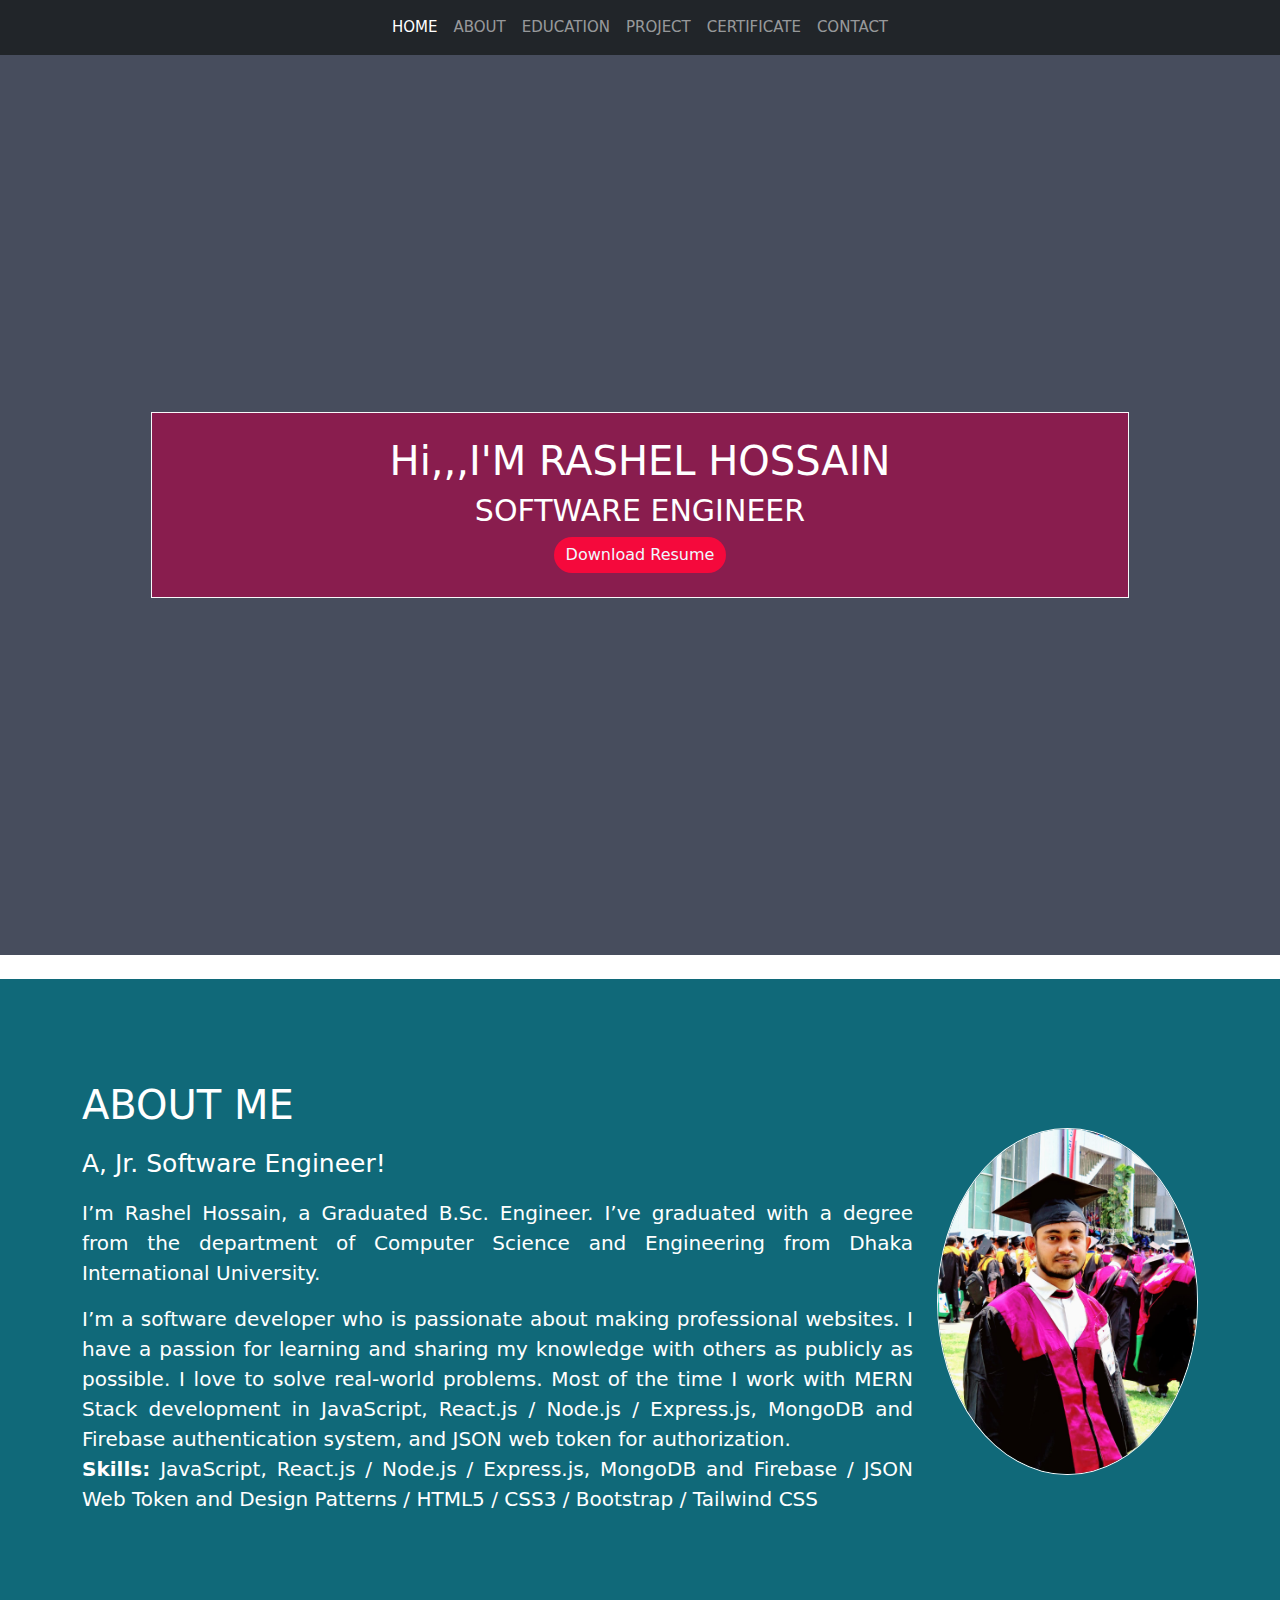
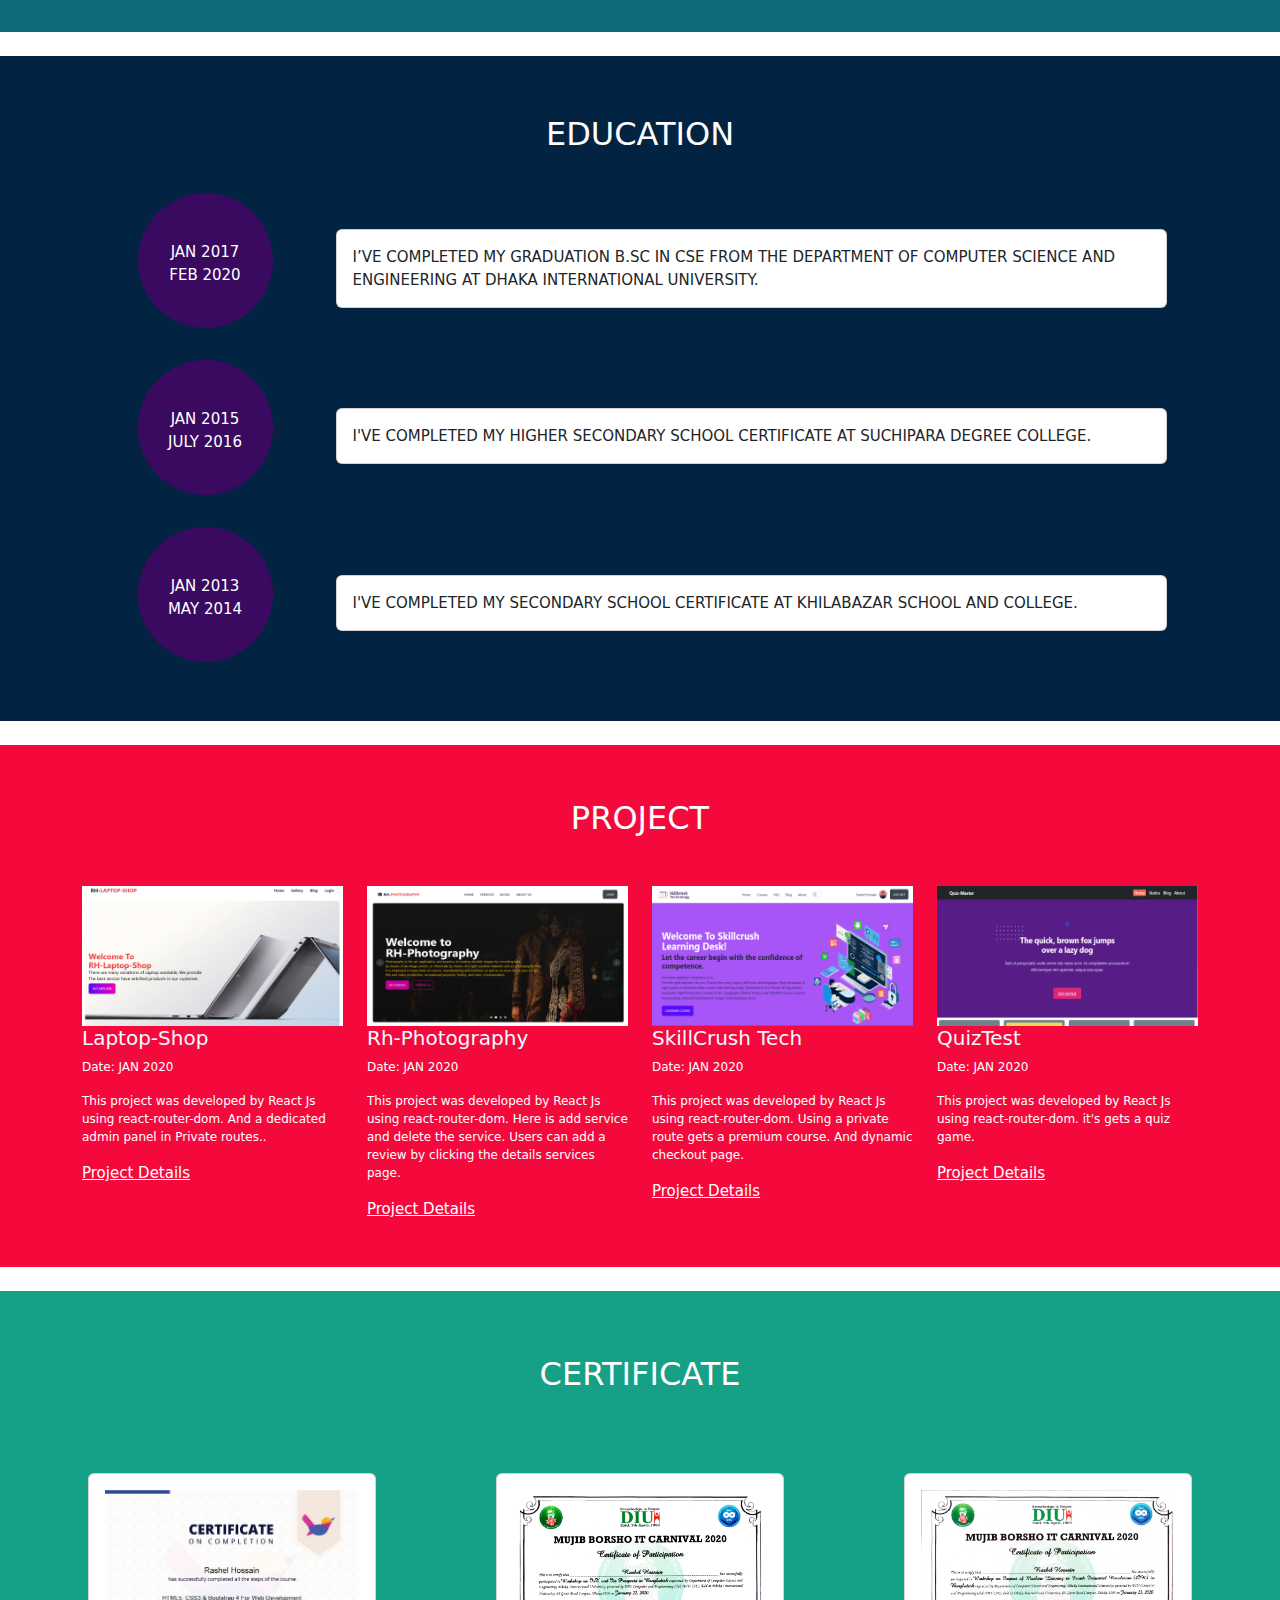
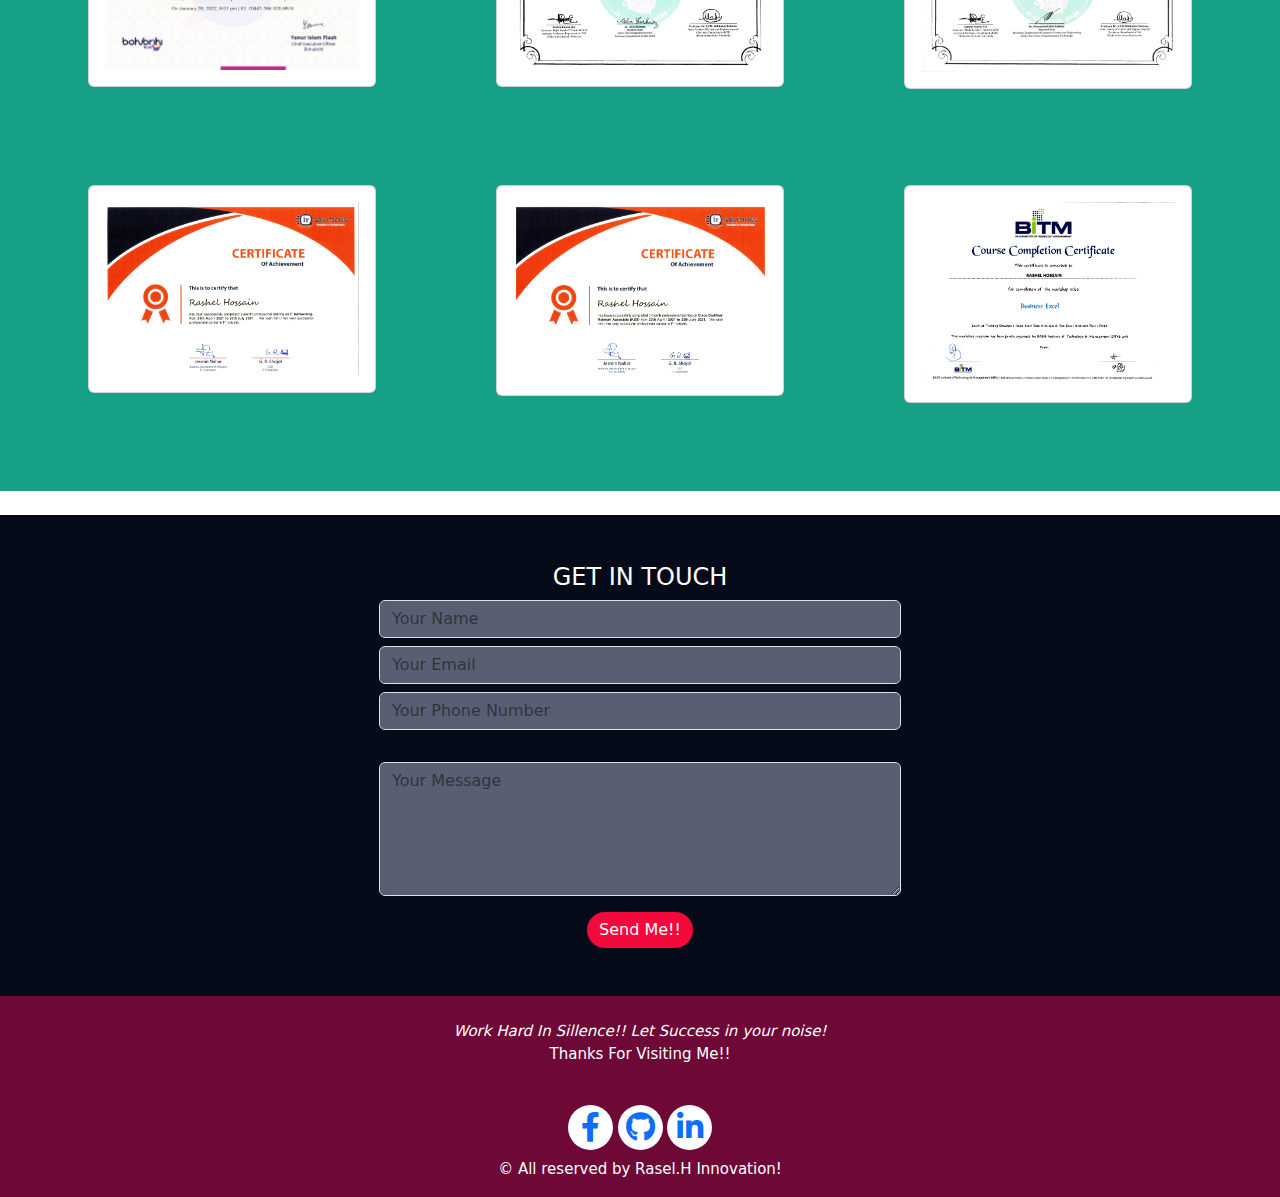
<file: index.html>
<!doctype html>
<html lang="en">

<head>
    <!-- Required meta tags -->
    <meta charset="utf-8">
    <meta name="viewport" content="width=device-width, initial-scale=1">

    <link rel="shortcut icon" type="img/png" href="img/MyPhoto.png">

    <!-- Bootstrap CSS -->
    <link href="https://cdn.jsdelivr.net/npm/bootstrap@5.1.3/dist/css/bootstrap.min.css" rel="stylesheet">

    <link href="https://fonts.googleapis.com/css2?family=Dongle:wght@300&display=swap" rel="stylesheet">
    <link rel="stylesheet" href="style.css">



    <title>My Portfolio!</title>

    <link rel="stylesheet" href="https://use.fontawesome.com/releases/v5.7.0/css/all.css">
</head>


<body>


    <!-- Navbar section -->

    <nav class="navbar navbar-expand-lg navbar-dark  bg-dark navbar-container">
        <div class="container-fluid">

            <button class="navbar-toggler" type="button" data-bs-toggle="collapse"
                data-bs-target="#navbarSupportedContent" aria-controls="navbarSupportedContent" aria-expanded="false"
                aria-label="Toggle navigation">
                <span class="navbar-toggler-icon"></span>
            </button>
            <div class="collapse navbar-collapse" id="navbarSupportedContent">
                <ul class="navbar-nav m-auto mb-2 mb-lg-0">
                    <li class="nav-item">
                        <a class="nav-link active" aria-current="page" href="#Home">HOME</a>
                    </li>
                    <li class="nav-item">
                        <a class="nav-link" href="#About">ABOUT</a>
                    </li>
                    <li class="nav-item">
                        <a class="nav-link" href="#Education">EDUCATION</a>
                    </li>
                    <li class="nav-item">
                        <a class="nav-link" href="#Project">PROJECT</a>
                    </li>
                    <li class="nav-item">
                        <a class="nav-link" href="#Certificate">CERTIFICATE</a>
                    </li>
                    <li class="nav-item">
                        <a class="nav-link" href="#Contact">CONTACT</a>
                    </li>

                </ul>

            </div>
        </div>
    </nav>

    <section class="banner-container banner-fluid mb-4" id="Home">
        <div class="row vh-100 mt-0">
            <div class="col-md-9 banner-column m-auto text-white text-center p-4 border border-light ">
                <h1 class="font-weight-bolder display-4" style="font-size: 40px;">Hi,,,I'M RASHEL HOSSAIN</h1>
                <h4 style="font-size: 30px;">SOFTWARE ENGINEER</h4>
                <div class="btn">
                    <a href="./resume/Rashel Hossain-Resume2.pdf"
                        style="text-decoration: none; color: aliceblue;">Download
                        Resume</a>
                </div>
            </div>

        </div>
    </section>

    <!------------------------ About  ----------------------->
    <div class="about-container mb-4" id="About">
        <div class="container">
            <div class="row align-items-center py-4">
                <div class="col-md-9 py-5 text-white">
                    <h1 class="pb-2">ABOUT ME</h1>
                    <p>A, Jr. Software Engineer!</p>

                    <p style="font-size: 20px; text-align: justify;">I’m Rashel Hossain, a Graduated B.Sc.
                        Engineer. I’ve graduated with a degree from the department of Computer Science and
                        Engineering from Dhaka International University.
                    </p>
                    <p style="font-size: 20px; text-align: justify;">
                        I’m a software developer who is passionate about making professional websites. I have a passion
                        for learning and sharing my knowledge with others as publicly as possible. I love to solve
                        real-world problems. Most of the time I work with MERN Stack development in JavaScript, React.js
                        / Node.js / Express.js, MongoDB and Firebase authentication system, and JSON web token for
                        authorization. <br>
                        <strong>Skills:</strong> JavaScript, React.js / Node.js / Express.js, MongoDB and Firebase /
                        JSON Web Token and Design Patterns / HTML5 / CSS3 / Bootstrap / Tailwind CSS
                    </p>
                </div>

                <div class="col-md-3 mb-2">
                    <img src="img/MyPhoto.jpeg" alt="It's Me!!!" class="img-fluid rounded-circle border border-light">
                </div>
            </div>
        </div>
    </div>


    <!--------------------------- Education--------------------------->
    <div class="edu-container mb-4" id="Education">
        <div class="container">
            <div class="row text-center">
                <div class="col py-4">
                    <h2 class="redtype-color font-weight-bolder">EDUCATION</h2>
                </div>
            </div>

            <div class="row align-items-center justify-content-center">
                <div class="col-md-2 mb-3 mx-3">
                    <div class="circle-edu text-center text-white m-2">
                        <p class="py-5"> JAN 2017 <br> FEB 2020</p>
                    </div>
                </div>

                <div class="col-md-9">
                    <div class="card">
                        <div class="card-body">
                            I’VE COMPLETED MY GRADUATION B.SC IN CSE FROM THE DEPARTMENT OF COMPUTER SCIENCE AND
                            ENGINEERING AT DHAKA INTERNATIONAL UNIVERSITY.
                        </div>
                    </div>

                </div>
            </div>

            <div class="row align-items-center justify-content-center">
                <div class="col-md-2 mb-3 mx-3">
                    <div class="circle-edu text-center text-white m-2">
                        <p class="py-5"> JAN 2015 <br> JULY 2016</p>
                    </div>
                </div>

                <div class="col-md-9">
                    <div class="card">
                        <div class="card-body">
                            I'VE COMPLETED MY HIGHER SECONDARY SCHOOL CERTIFICATE AT SUCHIPARA DEGREE COLLEGE.
                        </div>
                    </div>
                </div>

            </div>

            <div class="row align-items-center justify-content-center">
                <div class="col-md-2 mb-3 mx-3">
                    <div class="circle-edu text-center text-white m-2">
                        <p class="py-5"> JAN 2013 <br> MAY 2014</p>
                    </div>
                </div>

                <div class="col-md-9">
                    <div class="card">
                        <div class="card-body">
                            I'VE COMPLETED MY SECONDARY SCHOOL CERTIFICATE AT KHILABAZAR SCHOOL AND COLLEGE.
                        </div>
                    </div>
                </div>

            </div>

        </div>

    </div>
    </div>



    <!--------------------Project section -------------------->
    <div class="project-container mb-4" id="Project">
        <div class="container">

            <div class="row">
                <div class="col py-4">
                    <h2 class="text-white text-center text-items-bolder">PROJECT</h2>
                </div>
            </div>


            <div class="row py-3">
                <div class="col-md-3">
                    <img src="img/Project-1.PNG" class="img-fluid" alt="Me">
                    <h1>Laptop-Shop</h1>
                    <p>Date: JAN 2020</p>
                    <p>This project was developed by React Js using react-router-dom. And a dedicated admin panel in
                        Private routes..</p>
                    <a href="" class="text-white">Project Details</a>
                </div>

                <div class="col-md-3">
                    <img src="img/Project-2.PNG" class="img-fluid" alt="Me">
                    <h1>Rh-Photography</h1>
                    <p>Date: JAN 2020</p>
                    <p>This project was developed by React Js using react-router-dom. Here is add service and delete the
                        service. Users can add a review by clicking the details services page.</p>
                    <a href="" class="text-white">Project Details</a>
                </div>

                <div class="col-md-3">
                    <img src="img/Project-3.PNG" class="img-fluid" alt="Me">
                    <h1>SkillCrush Tech</h1>
                    <p>Date: JAN 2020</p>
                    <p>This project was developed by React Js using react-router-dom. Using a private route gets a
                        premium course. And dynamic checkout page.</p>
                    <a href="" class="text-white">Project Details</a>
                </div>

                <div class="col-md-3">
                    <img src="img/Project-4.PNG" class="img-fluid" alt="Me">
                    <h1>QuizTest</h1>
                    <p>Date: JAN 2020</p>
                    <p>This project was developed by React Js using react-router-dom. it's gets a
                        quiz game.</p>
                    <a href="" class="text-white">Project Details</a>
                </div>
            </div>
        </div>
    </div>


    <!-----------------------------Certificate-------------------->
    <div class="certificate-container mb-4" id="Certificate">
        <div class="row p-3">
            <div class="col py-2 text-center">
                <h2 class="font-weight-bolder redtype-color">CERTIFICATE</h2>
            </div>
        </div>

        <div class="row">
            <div class="col-md-4">
                <div class="card m-5">
                    <div class="card-body">
                        <img src="certificate/Web-Development1024_1.jpg" alt="" class="img-fluid">
                    </div>
                </div>
            </div>
            <div class="col-md-4">
                <div class="card m-5">
                    <div class="card-body">
                        <img src="certificate/DIU-01  IOT.jpg" alt="" class="img-fluid">
                    </div>
                </div>
            </div>
            <div class="col-md-4">
                <div class="card m-5">
                    <div class="card-body">
                        <img src="certificate/DIU-02 ML.jpg" alt="" class="img-fluid">
                    </div>
                </div>
            </div>

            <div class="col-md-4">
                <div class="card m-5">
                    <div class="card-body">
                        <img src="certificate/Networking-01.jpg" alt="" class="img-fluid">
                    </div>
                </div>
            </div>

            <div class="col-md-4">
                <div class="card m-5">
                    <div class="card-body">
                        <img src="certificate/CNNA-02.jpg" alt="" class="img-fluid">
                    </div>
                </div>
            </div>

            <div class="col-md-4">
                <div class="card m-5">
                    <div class="card-body">
                        <img src="certificate/BUSINESS EXCEL COURSE.jpg" alt="" class="img-fluid">
                    </div>
                </div>
            </div>

        </div>
    </div>


    <!------------------------ Contact --------------------------->
    <div class="form-container" id="Contact">
        <div class="container p-5">

            <!-- contact form -->
            <!-- <form onsubmit="sendEmail(); reset();">
                <h3>Get In Touch</h3>
                <input type="text" id="name" placeholder="Your name" required>
                <input type="email" id="email" placeholder="E-mail id" required>
                <input type="text" id="phone" placeholder="Phone no. " required>
                <textarea id="message" name="message" rows="4" placeholder="How can we help you?"></textarea>
                <button type="submit" id="btn">Send</button>
            </form> -->

            <form action="https://formspree.io/f/mnqrewjk" method="POST" id="my-form">
                <h4 class="col text-white text-center font-weight-bolder Uppercase">GET IN TOUCH</h4>
                <div class="form-row pb-4">
                    <div class="col w-50 h-50 mb-2 m-auto">
                        <input type="text" class="form-control inner-form mb-2" placeholder="Your Name">
                    </div>
                    <div class="col w-50 h-50 mb-2 m-auto">
                        <input type="email" id="email" class="form-control inner-form" placeholder="Your Email">
                    </div>
                    <div class="col w-50 h-50 mb-2 m-auto">
                        <input type="text" class="form-control inner-form" placeholder="Your Phone Number">
                    </div>
                </div>

                <div class="row pb-3">
                    <div class="col">
                        <textarea name="" class="form-control inner-form  w-50 h-70 m-auto" id="" cols="30" rows="5"
                            placeholder="Your Message"></textarea>
                    </div>
                </div>

                <div class="row">
                    <div class="col text-center">
                        <button type="submit" class="btn bg-button text-white ml-200">Send Me!!</button>
                    </div>
                </div>
            </form>
            <div id="my-form-status"></div>

        </div>
    </div>


    <!------------------------------footer-------------------------------->


    <section>
        <div class="footer">
            <div class="container">
                <div class="row py-4">
                    <div class="col text-center text-white">
                        <em>Work Hard In Sillence!! Let Success in your noise!</em>
                        <br>
                        <p>Thanks For Visiting Me!!</p>
                    </div>
                </div>

                <div class="row">
                    <div class="col text-center pb-2">
                        <div class="circle">
                            <a href="https://www.facebook.com/raselShahriar.44">
                                <i class="fab fa-facebook-f"></i>
                            </a>
                        </div>
                        <div class="circle">
                            <a href="https://github.com/rasel497">
                                <i class="fab fa-github"></i>
                            </a>
                        </div>
                        <div class="circle">
                            <a href="https://www.linkedin.com/in/rasel-hossain-89b6a2194">
                                <i class="fab fa-linkedin-in"></i>

                            </a>

                        </div>
                    </div>

                </div>


                <div class="row">
                    <div class="col text-center text-white">
                        <p>&copy; All reserved by Rasel.H Innovation!</p>
                    </div>
                </div>
            </div>
        </div>
    </section>



    <script type="text/javascript" src="/script.js"></script>


    <!-- Optional JavaScript; choose one of the two! -->

    <!-- Option 1: Bootstrap Bundle with Popper -->
    <script src="https://cdn.jsdelivr.net/npm/bootstrap@5.1.3/dist/js/bootstrap.bundle.min.js"
        integrity="sha384-ka7Sk0Gln4gmtz2MlQnikT1wXgYsOg+OMhuP+IlRH9sENBO0LRn5q+8nbTov4+1p"
        crossorigin="anonymous"></script>

    <!-- Option 2: Separate Popper and Bootstrap JS -->
    <!--
    <script src="https://cdn.jsdelivr.net/npm/@popperjs/core@2.10.2/dist/umd/popper.min.js" integrity="sha384-7+zCNj/IqJ95wo16oMtfsKbZ9ccEh31eOz1HGyDuCQ6wgnyJNSYdrPa03rtR1zdB" crossorigin="anonymous"></script>
    <script src="https://cdn.jsdelivr.net/npm/bootstrap@5.1.3/dist/js/bootstrap.min.js" integrity="sha384-QJHtvGhmr9XOIpI6YVutG+2QOK9T+ZnN4kzFN1RtK3zEFEIsxhlmWl5/YESvpZ13" crossorigin="anonymous"></script>
    -->
</body>

</html>
</file>
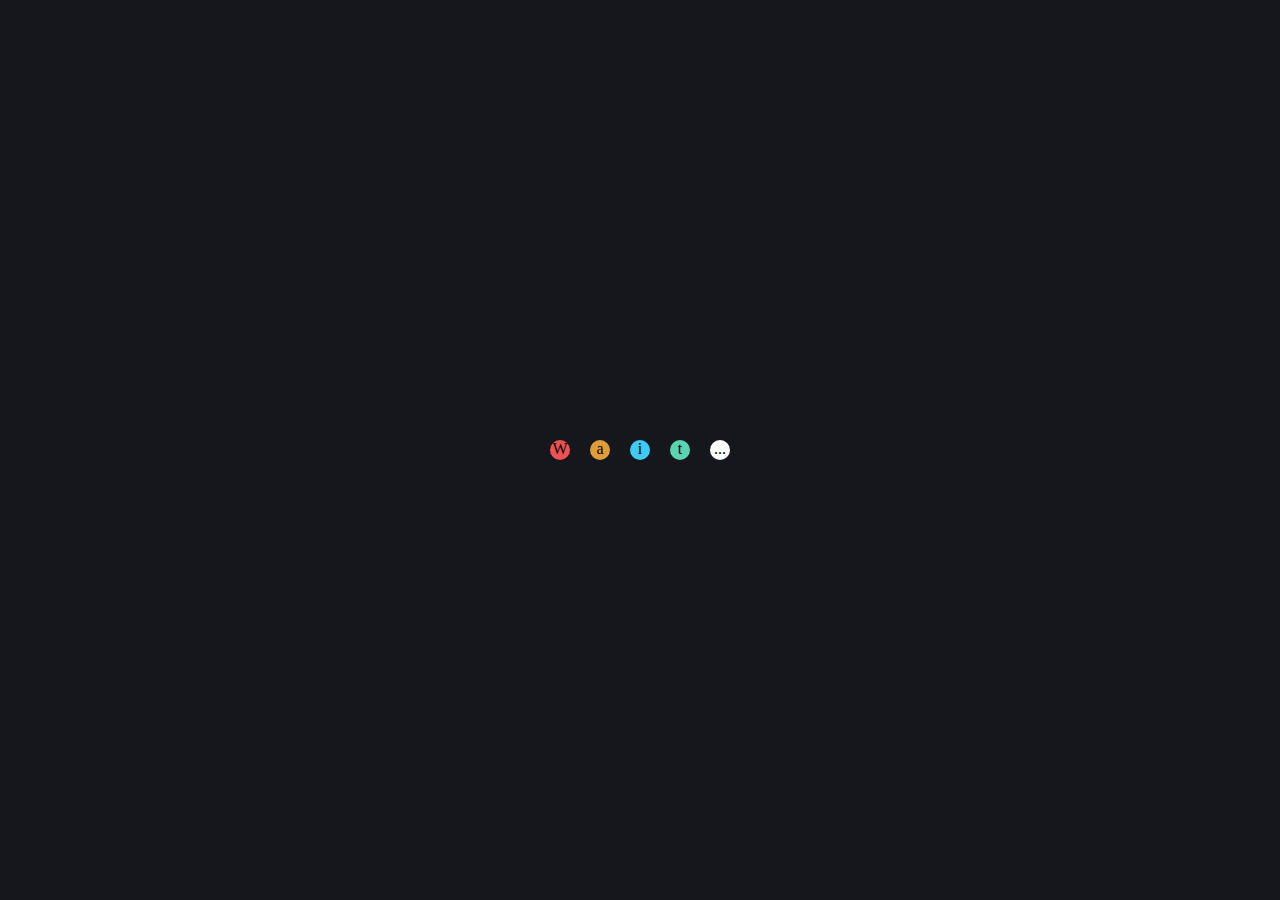
<file: Loading.html>
<!DOCTYPE html>
 <html lang="en">
 <head>
     <meta charset="UTF-8">
     <meta http-equiv="X-UA-Compatible" content="IE=edge">
     <meta name="viewport" content="width=device-width, initial-scale=1.0">
     <title>Animation</title>
     <link rel="stylesheet" href="loading.css">

 </head>
 <body>
     <div class="ball-wrapper">
         <div class="ball">W</div>
         <div class="ball">a</div>
         <div class="ball">i</div>
         <div class="ball">t</div>
         <div class="ball">...</div>
     </div>
 </body>
 </html>
</file>
<file: style.css>
body{

    /* font-family: 'Dongle', sans-serif; */
    /* font-family (stack): Open Sans;*/
    font-size: 15px;

}
    
 .banner-container{
    /* background-color: #DE015A; */
    background-color:#474D5D;

 }

 .banner-column{
     /* background-color:#523A3A; */
     /* background-color:#FF5975; */
     background-color: #a70848af;

 }
 
 .navbar-container{
    top: 0;
    text-align: center;
    position: sticky;
    z-index: 2;
 
 }


 /*-------------About -----------------*/

 .about-container{
    background-color:rgb(16, 105, 121);
    font-size: 25px;
    padding: 30px;
 }

 .btn{
     background:#f5093c;
     border: whitesmoke;
     border-radius: 50px;
     color: #FFF;
    
 }

 .btn:hover{
     background: #060b1a;

 }

 
 /*-------------Education -----------------*/

 .edu-container{
     background-color:#032342;
     padding: 35px;
 }

 .redtype-color{
     /* background-color: mediumslateblue; */
     color: white;
 }

 .circle-edu{
     background-color: rgb(58, 10, 97);
     width: 135px;
     height: 135px;
     border-radius: 60%;
     /* text-align: center; */

 }

 /*-------------Project -----------------*/

 .project-container{
     background-color:#f5093c ;
     padding: 30px;   
 }

 .col-md-3 h1{
     color: aliceblue;
     font-size: 20px;
 }
 .col-md-3 p{
     color: #FFF;
     font-size: 12px;
 }

 /* -------------Portfolio-------------- */

 .protfolio-container{
     background-color:#273746;
     padding: 30px;
 }

  /*-------------Certificate------------ */

  .certificate-container{
    background-color:#16A085;
    padding: 40px;
}

 /* ---------------- contract form------------------ */
 .form-container{
     background-color:#060b1a;
 }

 .contact-box{
     font-size: 75px;
 }
 .inner-form{
     background-color: #585F73;
 }

 .bg-button{
     background-color:#f5093c;
 }
 .bg-button:hover{
    color: rgb(3, 27, 41)!important;
 }

 /* ----------------------footer------------------ */

 .footer{
     background: #6d0837;
     
 }
 
.circle{

    width: 45px;
    height: 45px;
    border-radius: 80%;
    display: inline-block;
    background-color: #FFF;
    font-size: 30px;
    text-align: center;
    color:#2BB3DD;
}

.circle:hover{
    
    background-color:#474D5D;
     
}
</file>
<file: loading.css>
body {
    margin: 0;
    min-height: 100vh;
    background-color: hsl(240, 15%, 10%);
    display: flex;
    align-items: center;
    justify-content: center;
}

.ball-wrapper {
    --wrapperWidth: 180px;
    width: var(--wrapperWidth);
    display: flex;
    justify-content: space-between;
    text-align: center;
    /* background-color: hsl(0, 0%, 100%, 0.3); */
}

.ball-wrapper .ball {
    --ball-size: 20px;
    --duration: 2s;
    --orgin: -80px;
    --gap: calc((var(--wrapperWidth) - var(--ball-size) * 5) / 4);
    --moveBall: calc((var(--ball-size) + var(--gap)) * -1);

    height: var(--ball-size);
    width: var(--ball-size);
    border-radius: 50%; /*circle ball*/
}



.ball-wrapper .ball:nth-child(1) {
    background-color: hsl(0, 83%, 63%);
    animation: moveX var(--duration) linear infinite alternate;
}

@keyframes moveX {
    0% {
        transform: translate(0);

    }

    100% {
        transform: translateX(calc(var(--wrapperWidth) - var(--ball-size)));
    }

}


.ball-wrapper .ball:nth-child(2) {
    background-color: hsl(36, 72%, 55%);
    animation: ball2 var(--duration) linear infinite alternate;

}

.ball-wrapper .ball:nth-child(3) {
    background-color: hsl(194, 90%, 60%);
    animation: ball3 var(--duration) linear infinite alternate;

}

.ball-wrapper .ball:nth-child(4) {
    background-color: hsl(163, 58%, 59%);
    animation: ball4 var(--duration) linear infinite alternate;

}

.ball-wrapper .ball:nth-child(5) {
    background-color: hsl(0, 0%, 100%);
    animation: ball5 var(--duration) linear infinite alternate;

}

@keyframes ball2 {
    0% {
        transform-origin: var(--orgin);
        transform: translateX(0) rotate(0);
    }

    25%,
    100% {
        transform-origin: center;
        transform: translateX(var(--moveBall)) rotate(90deg);

    }
}

@keyframes ball3 {
    0%, 25% {
        transform-origin: var(--orgin);
        transform: translateX(0) rotate(0);
    }

    50%,
    100% {
        transform-origin: center;
        transform: translateX(var(--moveBall)) rotate(90deg);

    }
}

@keyframes ball4 {
    0%, 50% {
        transform-origin: var(--orgin);
        transform: translateX(0) rotate(0);
    }

    75%,
    100% {
        transform-origin: center;
        transform: translateX(var(--moveBall)) rotate(90deg);

    }
}

@keyframes ball5 {
    0%, 75% {
        transform-origin: var(--orgin);
        transform: translateX(0) rotate(0);
    }

    100% {
        transform-origin: center;
        transform: translateX(var(--moveBall)) rotate(90deg);

    }
}
</file>
